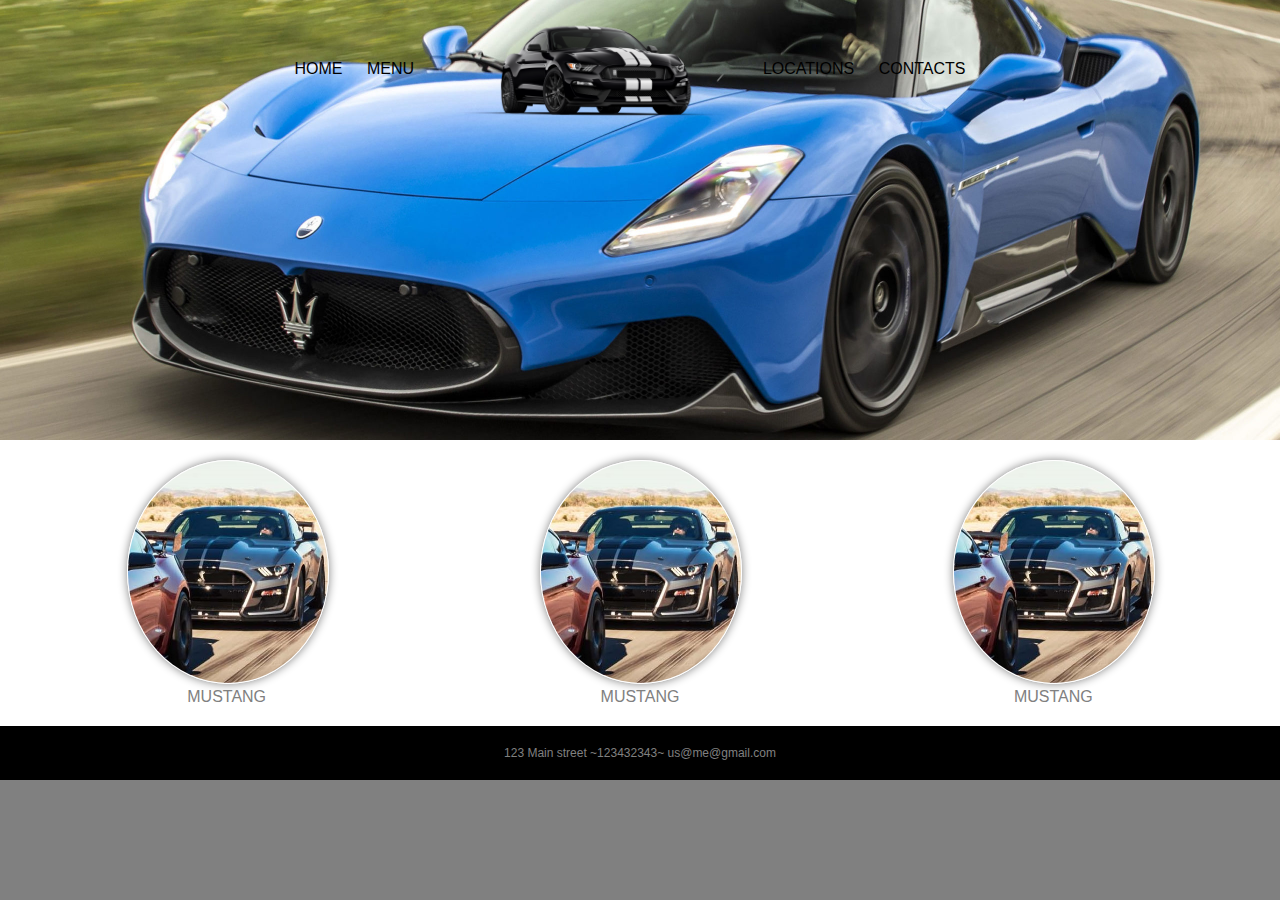
<file: index.html>
<!DOCTYPE html>
<html>
    <head>
        <title>My Page</title>
        <link rel="stylesheet" href="styles.css">
    </head>
    
    <body>
        <header>
            <nav>
            <ul>
                <li><a href="index.html">Home</a></li>
                <li><a href="menu.html">Menu</a></li>
                <li class="mobile"><a href="locations.html">Locations</a></li>
                <li class="mobile"><a href="contact.html">Contacts</a></li>
               
                <li class="logo"><a href="index.html">company logo</a></li>

                <li class="desktop"><a href="locations.html">Locations</a></li>
                <li class="desktop"><a href="contact.html">Contacts</a></li>
               
            </ul>
            </nav>
        </header>
        <section class="features">
            <figure>
            <img src="images/mustang2020e.jpg" alt="Mustang">
            <figcaption>Mustang</figcaption>
            </figure>
            <figure>
            <img src="images/mustang2020e.jpg" alt="Mustang">
            <figcaption>Mustang</figcaption>
            </figure>
            <figure>
            <img src="images/mustang2020e.jpg" alt="Mustang">
            <figcaption>Mustang</figcaption>
            </figure>
        </section>
        <footer>123 Main street ~123432343~ us@me@gmail.com</footer>
        <script src="scripts.js"></script>
    </body>
</html>
</file>
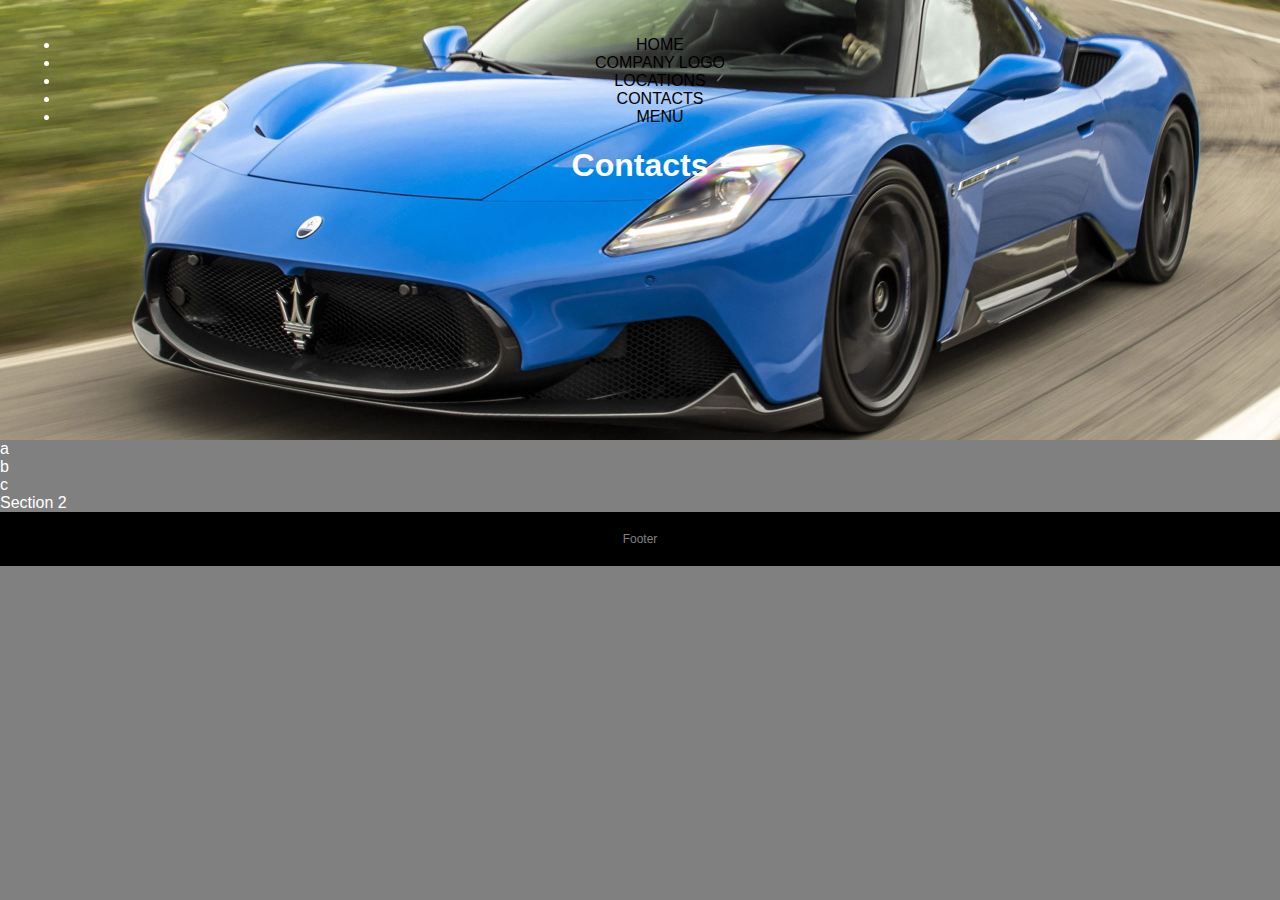
<file: contact.html>
<!DOCTYPE html>
<html>
    <head>
        <title>My Page</title>
        <link rel="stylesheet" href="styles.css">
    </head>
    
    
    <body>
        <header>
            <ul>
                <li><a href="index.html">Home</a></li>
                <li><a href="index.html">company logo</a></li>
                <li><a href="locations.html">Locations</a></li>
                <li><a href="contact.html">Contacts</a></li>
                <li><a href="menu.html">Menu</a></li>
               
            </ul>
            <h1>Contacts</h1>
        </header>
        <section>
            <div>a</div>
            <div>b</div>
            <div>c</div>
        </section>
        <section>Section 2</section>
        <footer>Footer</footer>
    </body>
</html>
</file>
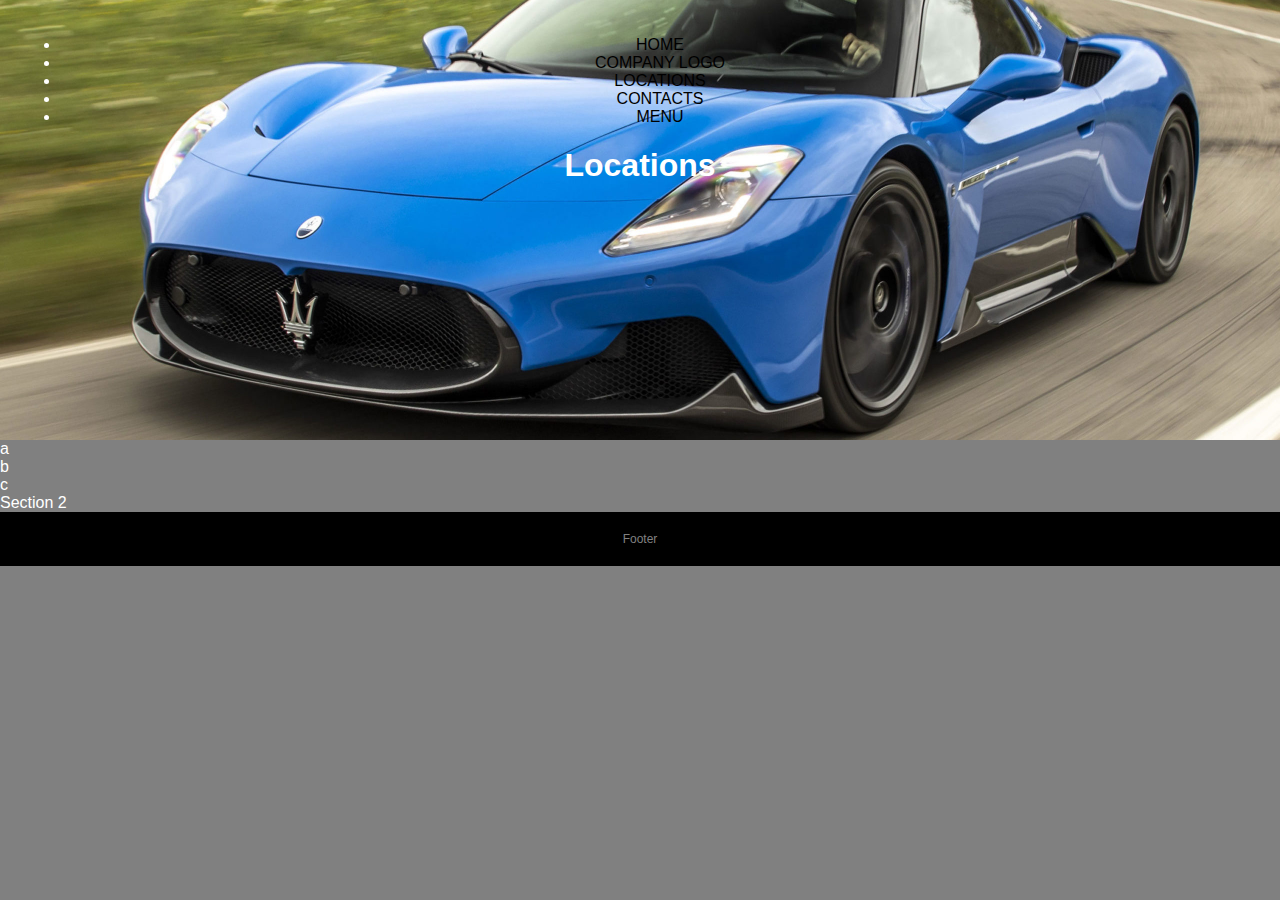
<file: locations.html>
<!DOCTYPE html>
<html>
    <head>
        <title>My Page</title>
        <link rel="stylesheet" href="styles.css">
    </head>
    
    <body>
        <header>
            <ul>
                <li><a href="index.html">Home</a></li>
                <li><a href="index.html">company logo</a></li>
                <li><a href="locations.html">Locations</a></li>
                <li><a href="contact.html">Contacts</a></li>
                <li><a href="menu.html">Menu</a></li>
            </ul>
            <h1>Locations</h1>
        </header>
        <section>
            <div>a</div>
            <div>b</div>
            <div>c</div>
        </section>
        <section>Section 2</section>
        <footer>Footer</footer>
    </body>
</html>
</file>
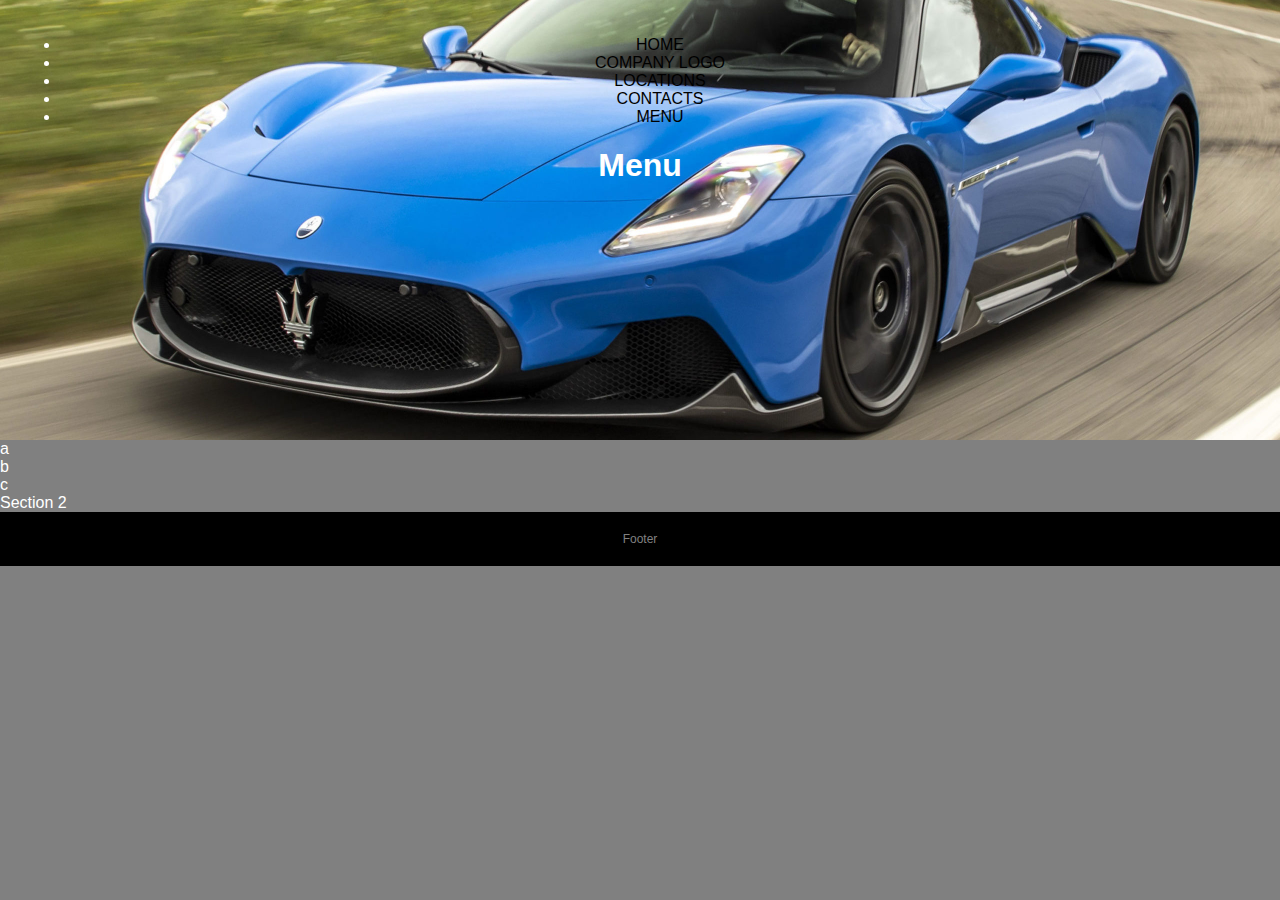
<file: menu.html>
<!DOCTYPE html>
<html>
    <head>
        <title>My Page</title>
        <link rel="stylesheet" href="styles.css">
    </head>
    
    <body>
        <header>
            <ul>
                <li><a href="index.html">Home</a></li>
                <li><a href="index.html">company logo</a></li>
                <li><a href="locations.html">Locations</a></li>
                <li><a href="contact.html">Contacts</a></li>
                <li><a href="menu.html">Menu</a></li>
            </ul>
            <h1>Menu</h1>
        </header>
        <section>
            <div>a</div>
            <div>b</div>
            <div>c</div>
        </section>
        <section>Section 2</section>
        <footer>Footer</footer>
    </body>
</html>
</file>
<file: styles.css>
body{
            background: grey;
            color: white;
            font-family: Arial, Helvetica, sans-serif;
            padding: 0px;
            margin: 0px;
            
        }
 header{
            background: black;
            background-image: url("images/maserati.jpg");
            background-size: 100%;
            background-position: center;
            padding: 20px;
            height: 400px;
            text-align: center;
        }
header a {
    color: black;
    text-decoration: none;
    text-transform: uppercase;
    margin-top: 40px;
}     
header .mobile{
    display: none;
} 
header .logo a{
    background-image: url("images/bwmustang.png");
    background-size: 300px;
    background-repeat: no-repeat;
    display: inline-block;
    height: 150px;
    position: relative;
    text-indent: -9999999px;
    top: -70px;
    width: 300px;
}  
nav ul{
    margin: 0px;
    padding: 0px;
    list-style-type: none;
}
nav li{
    display: inline-block;
    margin-right: 20px;
}
@media screen and (max-width:748px) {
    header{
        height: 200px;
        background-position: 0 -30px;
    }
    header .mobile{
        display: inline-block;
    }
    
         
    
    header .desktop{
        display:none;
    }

    
}
@media screen and (max-width:748px) {
    header{
        height: 150px;
        background-position: 0 -0px;
        
    }
    header .logo a{
        opacity: 0.7;
    }
    

    
}

/* Features */
.features {
            background: white;
            color: gray;
            padding: 20px;
            display: flex;
            flex-direction: row;
            flex-wrap: wrap;
        }
.features figure{
            
            margin: auto;
            width: 200px;
            text-transform: uppercase;
            text-align: center;
        }
.features figure img{
            border: 1px solid white;   
            border-radius: 50%;
            box-shadow: gray 0 0 10px;
            width: 200px;
        }
footer{
            background: black;
            color: gray;
            font-size: 12px;
            text-align: center;
            padding: 20px 20px;  
        }
</file>
